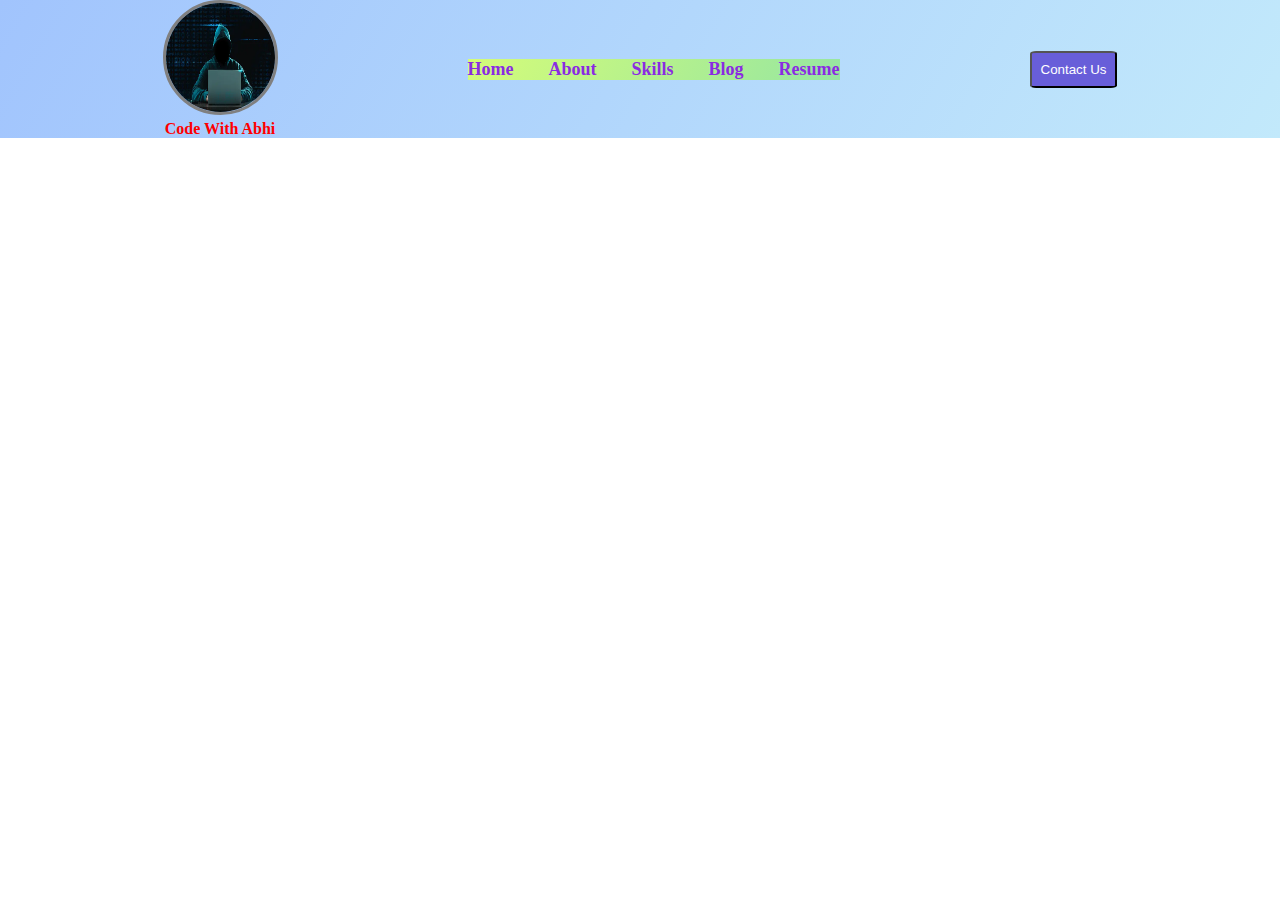
<file: index.html>
<!DOCTYPE html>
<html lang="en">
<head>
    <meta charset="UTF-8">
    <meta name="viewport" content="width=device-width, initial-scale=1.0">
    <link rel="stylesheet" href="style.css">
    <link rel="stylesheet" href="meadia_query.css">
    
    <title>Document</title>
</head>
<body>
<div class="container">

    <div class="header">

        <header class="header_content">

<div class="right_box">

    <img src="logo.jpg" alt="logo_image" class="logo_image">

    <!-- <span class="logo_text"> Code With Abhi </span>-->

<p class="logo_text">Code With Abhi</p>


    
</div>




<div class="nav">

<a href="#Home">Home</a>
<a href="#About">About</a>
<a href="#Skills">Skills</a>
<a href="#Blog">Blog</a>
<a href="#Resume">Resume</a>


</div>



<div class="left_box">

    <button class="contact_button">

        Contact Us

    </button>

</div>

        </header>


</div>



<!-- 
<div class="main_content">


<section class="home">

<h1 class="main_heading">
Abhishek
</h1>

</section>


</div> -->



</div>
</body>
</html>
</file>
<file: style.css>
*{
    margin: 0;
    padding: 0;
    box-sizing: border-box;
}

.container {

    /* background-color: red; */
    background-color: azure;
}


.header {
    background-image: linear-gradient(120deg, #a1c4fd 0%, #c2e9fb 100%);
}

.header_content {

    display: flex;
    /* flex-direction: ; */
    justify-content:space-between;
    max-width: 955px;
    max-height: 355px;

    margin:0 auto;
    align-items: center;


}






.right_box{

    display:flex;
    flex-direction:column;
    justify-content: space-evenly;
    gap: 5px;


}


.logo_image {

    width: 115px;
    height: 115px;
    border-radius: 50%;
    border:3px solid grey;
}


.logo_text {
    text-align: center;
    /* font-size: medium; */
    font-weight:bold;
    color: red;
    /* font-style: bold; */
    /* font-size: x-large; */
}

.nav {

    display: flex;
    gap: 35px;
    align-items: center;
    /* background-image:url(nav_background.html) */
    /* background-image: linear-gradient(120deg, #a1c4fd 0%, #c2e9fb 100%); */
    background-image: linear-gradient(120deg, #d4fc79 0%, #96e6a1 100%);
    font-weight: bold;
    font-size: large;
    /* text-decoration: none; */
}

.nav a {

    text-decoration: none;
color:blueviolet;
}

.contact_button{

    padding:9px;
    background: transparent;
    background-color:rgb(104, 94, 217);
    color: white;
    z-index: 5;
    /* border: 5px solid grey; */
    border-radius: 7%;
}




/* 
.main_content {

    display: flex;
}



.main_heading {


    color: red;
text-align: center;
} */
</file>
<file: meadia_query.css>
@media (max-width:651px) {

    .nav{

        display: none;
    }
    
}
</file>
